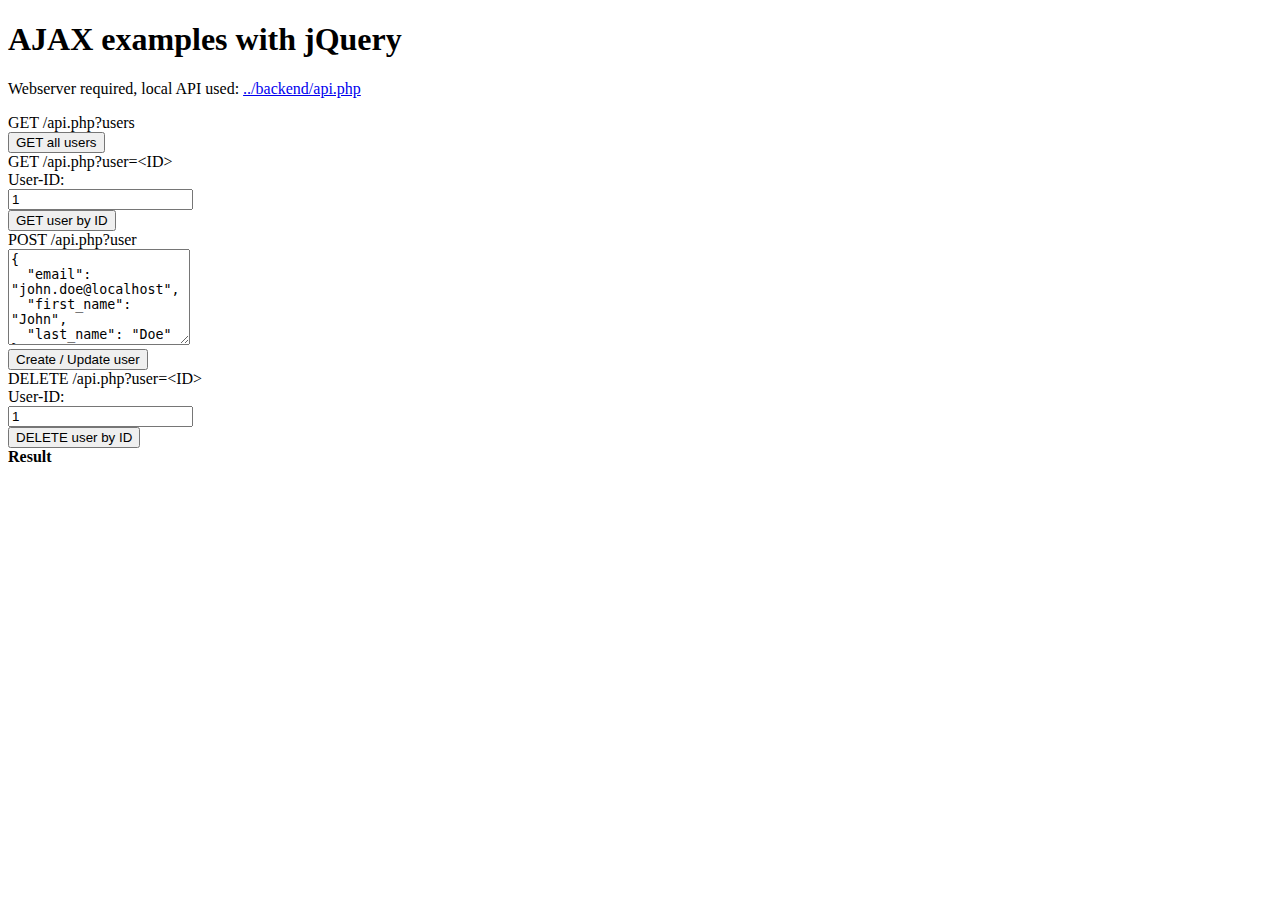
<file: sample/frontend/index.html>
<!DOCTYPE html>
<html lang="en">
<head>
    <meta charset="UTF-8">
    <meta http-equiv="X-UA-Compatible" content="IE=edge">
    <meta name="viewport" content="width=device-width, initial-scale=1.0">

    <link href="https://cdn.jsdelivr.net/npm/bootstrap@5.1.3/dist/css/bootstrap.min.css" rel="stylesheet" integrity="sha384-1BmE4kWBq78iYhFldvKuhfTAU6auU8tT94WrHftjDbrCEXSU1oBoqyl2QvZ6jIW3" crossorigin="anonymous">

    <title>AJAX examples</title>
</head>
<body>
    <div class="container">
        <div class="row m-5">
            <div class="col">
                <h1>AJAX examples with jQuery</h1>
                <p>
                    Webserver required, local API used: <a href="../backend/api.php">../backend/api.php</a>
                </p>                
            </div>
        </div>

        <!-- get all users -->
        <div class="row m-5">
            <div class="col">
                GET /api.php?users
            </div>
            <div class="col text-end">
                <button id="btnAllUsers" type="button" class="btn btn-primary">GET all users</button>
            </div>
        </div>

      
    
        <!-- get user by ID -->
        <div class="row m-5">
            <div class="col">
                GET /api.php?user=&lt;ID&gt;
            </div>
            <div class="col-2 col-form-label text-end">
                <label class="" for="inputUserId">User-ID:</label>
            </div>                
            <div class="col-1">                
                <input type="number" id="inputUserId" class="form-control" min="1" value="1" placeholder="User-ID">
            </div>
            <div class="col-2 text-end">
                <button type="button" id="btnUserById" class="btn btn-primary">GET user by ID</button>
            </div>
        </div>


        <!-- create -->
        <div class="row m-5">
            <div class="col">
                POST /api.php?user
            </div>          
            <div class="col-4">
                <textarea id="txtCreateUser" class="form-control" rows="6"></textarea>
            </div>
            <div class="col-2 text-end">
                <button type="button" id="btnCreateUser" class="btn btn-success">Create / Update user</button>
            </div>
        </div>
        
        
        <!-- delete user -->
        <div class="row m-5">
            <div class="col">
                DELETE /api.php?user=&lt;ID&gt;
            </div>
            <div class="col-2 col-form-label text-end">
                <label class="" for="inputDelId">User-ID:</label>
            </div>                
            <div class="col-1">                
                <input type="number" id="inputDelId" class="form-control" min="1" value="1" placeholder="User-ID">
            </div>            
            <div class="col-2 text-end">
                <button type="button" id="btnDelete" class="btn btn-danger">DELETE user by ID</button>
            </div>
        </div>        

        
        <!-- Result (preformatted)-->
        <div class="row m-5">
            <div class="col">
                <strong>Result</strong>
                <pre id="result"></pre>
            </div>
        </div>        
    </div>


    <!-- Bootstrap Bundle with Popper -->
    <script src="https://cdn.jsdelivr.net/npm/bootstrap@5.1.3/dist/js/bootstrap.bundle.min.js" integrity="sha384-ka7Sk0Gln4gmtz2MlQnikT1wXgYsOg+OMhuP+IlRH9sENBO0LRn5q+8nbTov4+1p" crossorigin="anonymous"></script>
    <!-- jQuery -->
    <script src="https://ajax.googleapis.com/ajax/libs/jquery/3.5.1/jquery.min.js"></script>
    <!-- custom Javascript -->
    <script src="res/myscript.js"></script>
</body>
</html>
</file>
